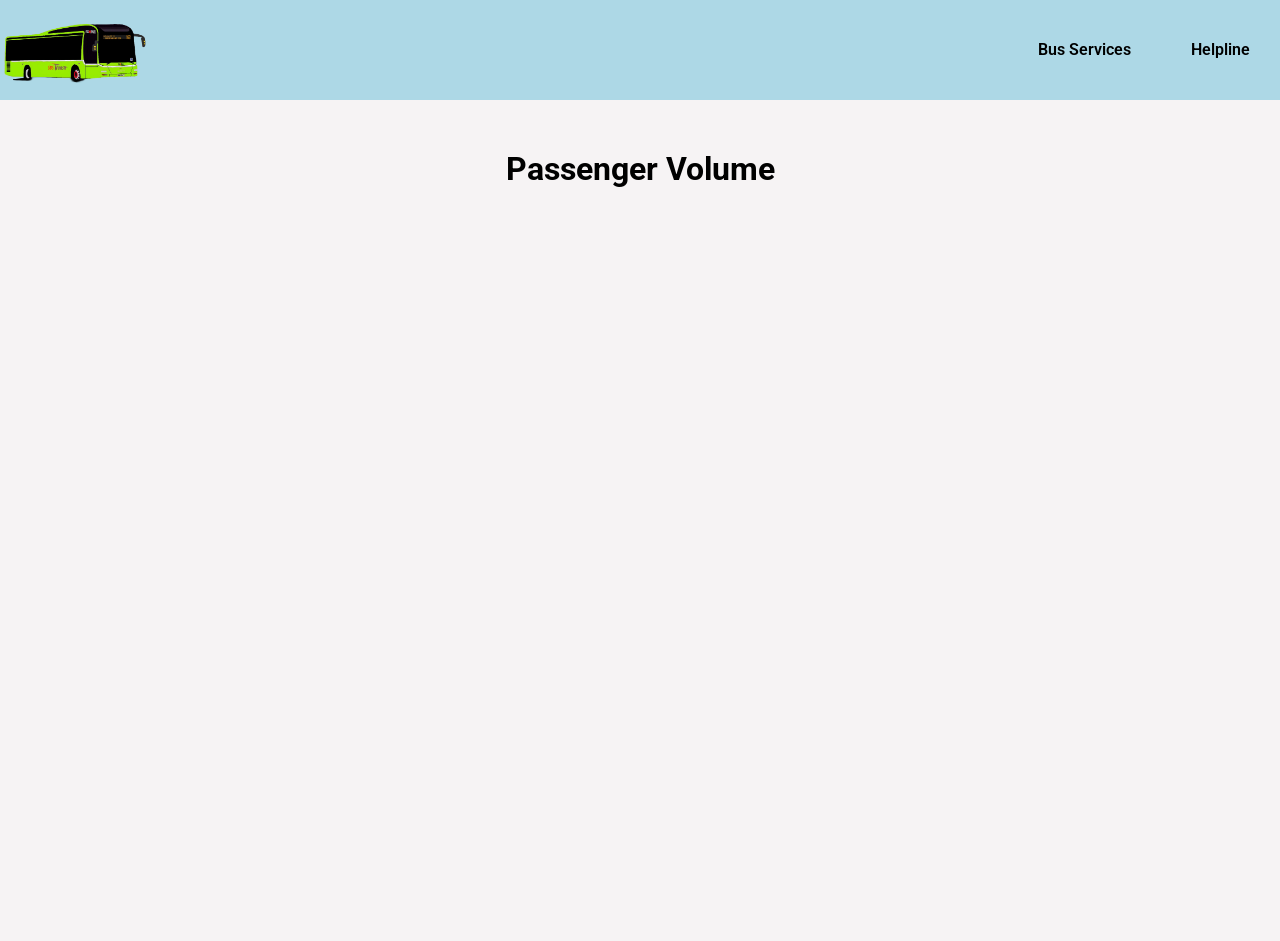
<file: project/passenger-volume.html>
<html>

<head>
    <link rel="stylesheet" href="styles.css" />
    <link rel="stylesheet"
        href="https://fonts.googleapis.com/css2?family=Material+Symbols+Outlined:opsz,wght,FILL,GRAD@20..48,100..700,0..1,-50..200&icon_names=favorite" />
    <link rel="preconnect" href="https://fonts.googleapis.com">
    <link rel="preconnect" href="https://fonts.gstatic.com" crossorigin>
    <link href="https://fonts.googleapis.com/css2?family=Roboto:ital,wght@0,100..900;1,100..900&display=swap"
        rel="stylesheet">
</head>

<body>
    <header class="header">
        <img src="assets/bus2.png" class="logo" />
        <ul class="services">
            <li class="header-menu">Bus Services
                <ul class="menu-dropdown">
                    <li><a href="index.html">Bus Arrival</a></li>
                    <li><a href="passenger-volume.html">Passenger Volume</a></li>
                </ul>
            </li>
            <li class="header-menu">Helpline
                <ul class="menu-dropdown">
                    <li>Please Call LTA Helpline</li>
            
                </ul>
            </li>
        </ul>
    </header>

    <div class="content">
        <h1 class="main-heading">Passenger Volume</h1>
        <div id="link" style="margin-top: 60px;">
        </div>
    </div>



    <script src="passenger-volume.js"></script>
</body>

</html>
</file>
<file: project/styles.css>
/* Icons */
.material-symbols-outlined {
    font-variation-settings:
        'FILL' 0,
        'wght' 400,
        'GRAD' 0,
        'opsz' 24
}

.material-symbols-filled {
    font-variation-settings:
        'FILL' 1,
        'wght' 400,
        'GRAD' 0,
        'opsz' 24
}

/* Basic reset  */
body {
    font-family: "Roboto", sans-serif;
}

* {
    box-sizing: border-box;
    margin: 0px;
    padding: 0px;
}

table {
    font-family: arial, sans-serif;
    border-collapse: collapse;
    width: 100%;
}

tr {
    border-bottom: 1px solid oklch(0.922 0 0);
    border-collapse: collapse;
}

td,
th {
    text-align: left;
    border: none;
    border-collapse: collapse;
    padding: 10px 0;
}

th {
    color: oklch(0.556 0 0)
}

a {
    text-decoration: none;
    color: unset;
}


/* header styles */
.header {
    display: flex;
    justify-content: space-between;
    background-color: lightblue;
}

.logo {
    width: 150px;
    height: 100px;
}

.services {
    display: flex;
    list-style: none;
    margin: 0;
    padding: 0;
}

.services>li {
    padding: 40px 30px;
    font-weight: 600;
}

.header-menu {
    position: relative;
}

.menu-dropdown {
    position: absolute;
    top: 98px;
    display: none;
    list-style: none;
    background-color: white;
    margin: 0;
    padding: 0;
    border: 1px solid gray;
    border-radius: 4px;
}

.menu-dropdown>li {
    padding: 10px 20px;
}

.header-menu:hover {
    .menu-dropdown {
        display: block;
    }
}


/* Arrival Page Styles */
.main-heading {
    text-align: center;
}

.content {
    background-color: #f6f3f4;
    padding: 50px;
    display: flex;
    flex-direction: column;
    align-items: center;
    gap: 30px;
    min-height: calc(100vh - 59px);
    
}

#busstop {
    display: flex;
    justify-content: center;
}

.busstop_card,
.busstop_form_card {
    width: 400px;
    box-shadow: rgba(0, 0, 0, 0) 0px 0px 0px 0px;
    border: 1px solid #e5e5e5;
    border-radius: 14px;
    background-color: white;
    padding: 24px;
}

.busstop_info {
    display: flex;
    justify-content: space-between;
    margin-bottom: 16px;
}



.busstop_info>.address {
    color: #4a5565;
    font-size: 24px;
    font-weight: 600;
}


.busstop_bus_details>table {
    font-size: 14px;
}

.busstopform {
    display: flex;
    flex-direction: column;
    gap: 20px;
}

.busstop_form_card input {
    padding: 10px 20px;
    border: 1px solid gray;
    border-radius: 4px;
    outline: none;
    text-align: center;
}

.busstop_form_card button {
    padding: 10px 20px;
    background: black;
    color: white;
    font-weight: 600;
    border-radius: 4px;
    border: none;
    cursor: pointer;
}

.link {
    padding: 20px;
    border-radius: 8px;
    background-color: black;
    color: white;
    font-weight: 600;
    cursor: pointer;
}

.refresh_btn {
    padding: 10px 20px;
    background: white;
    outline: none;
    border: 1px solid grey;
    border-radius: 4px;
    cursor: pointer;
    font-weight: 600;
    
    
}

.action_btn_section {
    padding-top: 10px;
   
}

.action_btn_section {
    display: flex;
    justify-content: center;
}
</file>
